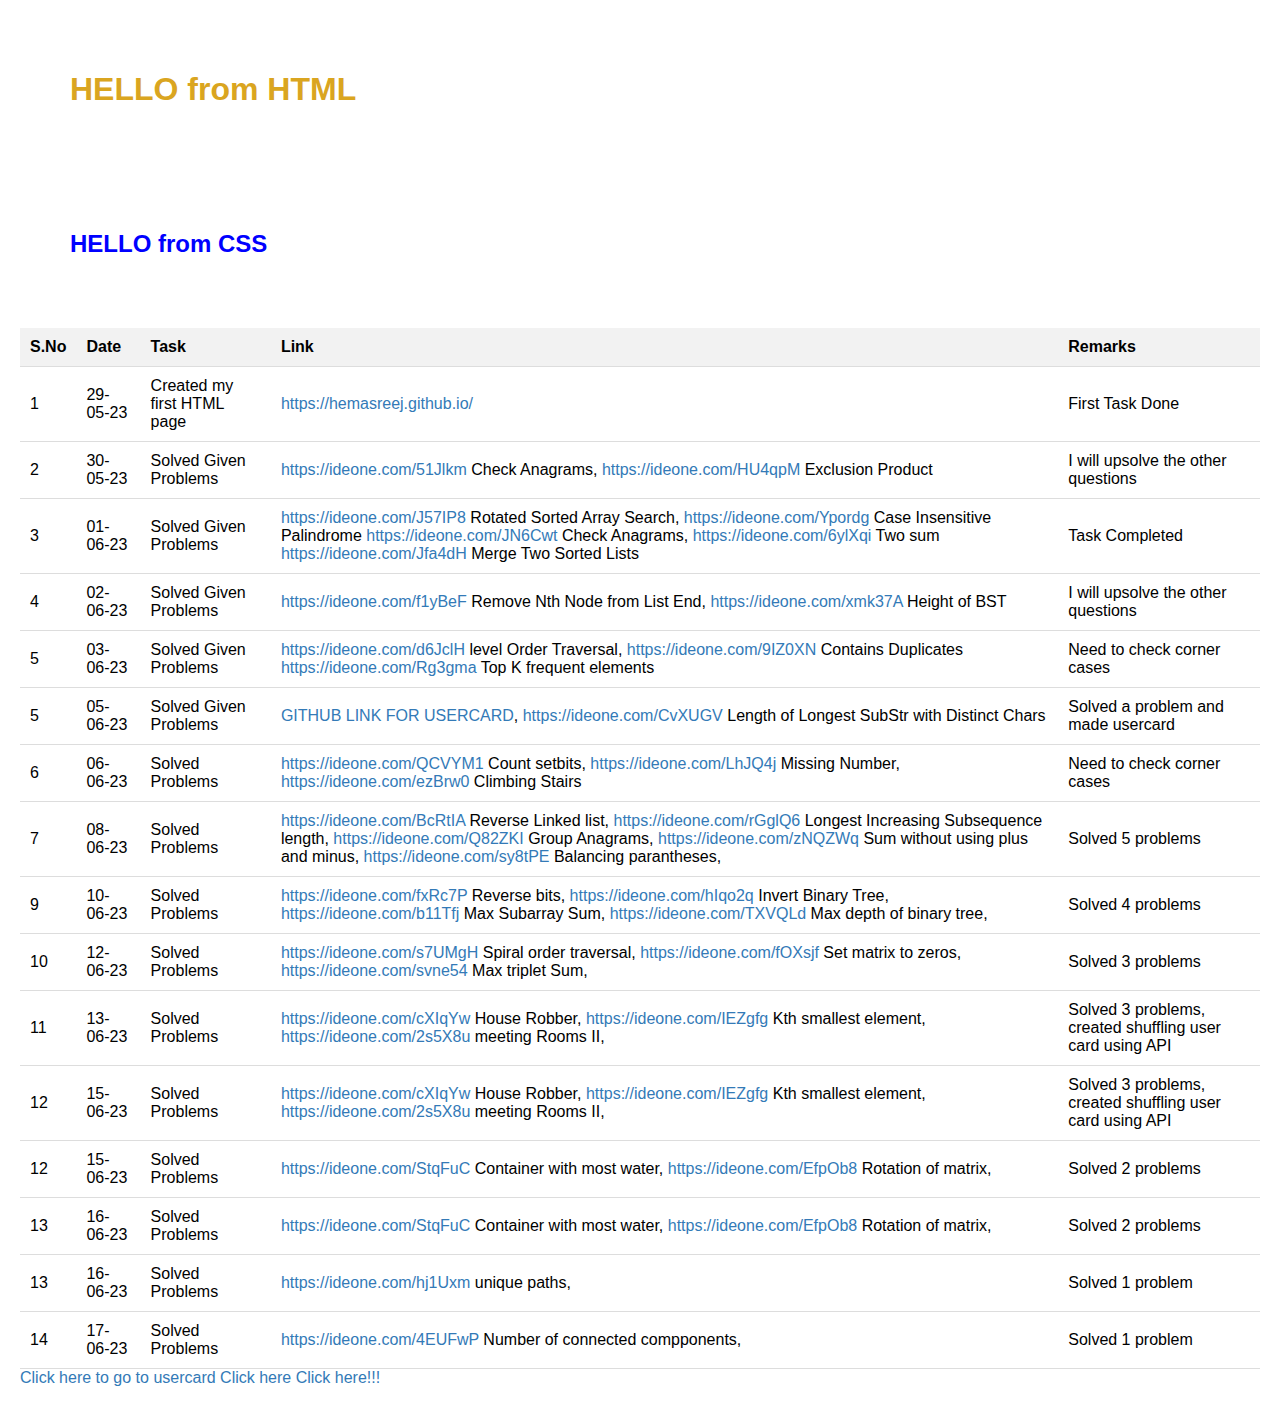
<file: index.html>
<!DOCTYPE html>
<html lang="en">
<head>
    <meta charset="UTF-8">
    <meta http-equiv="X-UA-Compatible" content="IE=edge">
    <meta name="viewport" content="width=device-width, initial-scale=1.0">
    <link rel="stylesheet" href="site.css">
    <link rel="stylesheet" href="usercard.css">
    <link rel="stylesheet" href="usercard2.css">
    <title>Document</title>
</head>
<body>
    <h1>HELLO from HTML</h1>
    <h2>HELLO from CSS</h2>
    <script src="site.js"></script>
    <table>
        <thead>
            <tr>
                <th>S.No</th>
                <th>Date</th>
                <th>Task</th>
                <th>Link</th>
                <th>Remarks</th>
            </tr>
        </thead>
        <tbody>
            <tr>
                <td>1</td>
                <td>29-05-23</td>
                <td>Created my first HTML page</td>
                <td><a href="https://hemasreej.github.io/">https://hemasreej.github.io/</a></td>
                <td>First Task Done</td>
            </tr>
        </tbody>
        <tbody>
            <tr>
                <td>2</td>
                <td>30-05-23</td>
                <td>Solved Given Problems</td>
                <td>
                    <a href="https://ideone.com/51Jlkm">https://ideone.com/51Jlkm</a> Check Anagrams,
                    <a href="https://ideone.com/HU4qpM">https://ideone.com/HU4qpM</a> Exclusion Product
                </td>
                <td>I will upsolve the other questions</td>
            </tr>
        </tbody>
        <tbody>
            <tr>
                <td>3</td>
                <td>01-06-23</td>
                <td>Solved Given Problems</td>
                <td>
                    <a href="https://ideone.com/J57IP8">https://ideone.com/J57IP8</a> Rotated Sorted Array Search,
                    <a href="https://ideone.com/Ypordg">https://ideone.com/Ypordg</a> Case Insensitive Palindrome
                
                    <a href="https://ideone.com/JN6Cwt">https://ideone.com/JN6Cwt</a> Check Anagrams,
                    <a href="https://ideone.com/6ylXqi">https://ideone.com/6ylXqi</a> Two sum
                    <a href="https://ideone.com/Jfa4dH">https://ideone.com/Jfa4dH</a> Merge Two Sorted Lists
                </td>
                <td>Task Completed</td>
            </tr>
        </tbody>
        <tbody>
            <tr>
                <td>4</td>
                <td>02-06-23</td>
                <td>Solved Given Problems</td>
                <td>
                    <a href="https://ideone.com/f1yBeF">https://ideone.com/f1yBeF</a> Remove Nth Node from List End,
                    <a href="https://ideone.com/xmk37A">https://ideone.com/xmk37A</a> Height of BST
                </td>
                <td>I will upsolve the other questions</td>
            </tr>
        </tbody>
        <tbody>
            <tr>
                <td>5</td>
                <td>03-06-23</td>
                <td>Solved Given Problems</td>
                <td>
                    <a href="https://ideone.com/d6JclH">https://ideone.com/d6JclH</a> level Order Traversal,
                    <a href="https://ideone.com/9IZ0XN">https://ideone.com/9IZ0XN</a> Contains Duplicates
                    <a href="https://ideone.com/Rg3gma">https://ideone.com/Rg3gma</a> Top K frequent elements
                </td>
                <td>Need to check corner cases</td>
            </tr>
        </tbody>
        <tbody>
            <tr>
                <td>5</td>
                <td>05-06-23</td>
                <td>Solved Given Problems</td>
                <td>
                    <a href="hemasreej.github.io">GITHUB LINK FOR USERCARD</a>,
                    <a href="https://ideone.com/CvXUGV">https://ideone.com/CvXUGV</a> Length of Longest SubStr with Distinct Chars
                </td>
                <td>Solved a problem and made usercard</td>
            </tr>
        </tbody>
        <tbody>
            <tr>
                <td>6</td>
                <td>06-06-23</td>
                <td>Solved Problems</td>
                <td>
                    <a href="https://ideone.com/QCVYM1">https://ideone.com/QCVYM1</a> Count setbits,
                    <a href="https://ideone.com/LhJQ4j">https://ideone.com/LhJQ4j</a> Missing Number,
                    <a href="https://ideone.com/ezBrw0">https://ideone.com/ezBrw0</a> Climbing Stairs
                </td>
                <td>Need to check corner cases</td>
            </tr>
        </tbody>
        <tbody>
            <tr>
                <td>7</td>
                <td>08-06-23</td>
                <td>Solved Problems</td>
                <td>
                    <a href="https://ideone.com/BcRtIA">https://ideone.com/BcRtIA</a> Reverse Linked list,
                    <a href="https://ideone.com/rGglQ6">https://ideone.com/rGglQ6</a> Longest  Increasing Subsequence length,
                    <a href="https://ideone.com/Q82ZKI">https://ideone.com/Q82ZKI</a> Group Anagrams,
                    <a href="https://ideone.com/zNQZWq">https://ideone.com/zNQZWq</a> Sum without using plus and minus,
                    <a href="https://ideone.com/sy8tPE">https://ideone.com/sy8tPE</a> Balancing parantheses,
                    
                </td>
                <td>Solved 5 problems</td>
            </tr>
        </tbody>
        <tbody>
            <tr>
                <td>9</td>
                <td>10-06-23</td>
                <td>Solved Problems</td>
                <td>
                    <a href="https://ideone.com/fxRc7P">https://ideone.com/fxRc7P</a> Reverse bits,
                    <a href="https://ideone.com/hIqo2q">https://ideone.com/hIqo2q</a> Invert Binary Tree,
                    <a href="https://ideone.com/b11Tfj">https://ideone.com/b11Tfj</a> Max Subarray Sum,
                    <a href="https://ideone.com/TXVQLd">https://ideone.com/TXVQLd</a> Max depth of binary tree,
                    <!-- <a href="https://ideone.com/sy8tPE">https://ideone.com/sy8tPE</a> Balancing parantheses, -->
                    
                </td>
                <td>Solved 4 problems</td>
            </tr>
        </tbody>
        <tbody>
            <tr>
                <td>10</td>
                <td>12-06-23</td>
                <td>Solved Problems</td>
                <td>
                    <a href="https://ideone.com/s7UMgH">https://ideone.com/s7UMgH</a> Spiral order traversal,
                    <a href="https://ideone.com/fOXsjf">https://ideone.com/fOXsjf</a> Set matrix to zeros,
                    <a href="https://ideone.com/svne54">https://ideone.com/svne54</a> Max triplet Sum,
                    <!-- <a href="https://ideone.com/TXVQLd">https://ideone.com/TXVQLd</a> Max depth of binary tree, -->
                    <!-- <a href="https://ideone.com/sy8tPE">https://ideone.com/sy8tPE</a> Balancing parantheses, -->
                    
                </td>
                <td>Solved 3 problems</td>
            </tr>
        </tbody>
        <tbody>
            <tr>
                <td>11</td>
                <td>13-06-23</td>
                <td>Solved Problems</td>
                <td>
                    <a href="https://ideone.com/cXIqYw">https://ideone.com/cXIqYw</a> House Robber,
                    <a href="https://ideone.com/IEZgfg">https://ideone.com/IEZgfg</a> Kth smallest element,
                    <a href="https://ideone.com/2s5X8u">https://ideone.com/2s5X8u</a> meeting Rooms II,
                    <!-- <a href="https://ideone.com/TXVQLd">https://ideone.com/TXVQLd</a> Max depth of binary tree, -->
                    <!-- <a href="https://ideone.com/sy8tPE">https://ideone.com/sy8tPE</a> Balancing parantheses, -->
                    
                </td>
                <td>Solved 3 problems, created shuffling user card using API</td>
            </tr>
        </tbody>
        <tbody>
            <tr>
                <td>12</td>
                <td>15-06-23</td>
                <td>Solved Problems</td>
                <td>
                    <a href="https://ideone.com/cXIqYw">https://ideone.com/cXIqYw</a> House Robber,
                    <a href="https://ideone.com/IEZgfg">https://ideone.com/IEZgfg</a> Kth smallest element,
                    <a href="https://ideone.com/2s5X8u">https://ideone.com/2s5X8u</a> meeting Rooms II,
                    <!-- <a href="https://ideone.com/TXVQLd">https://ideone.com/TXVQLd</a> Max depth of binary tree, -->
                    <!-- <a href="https://ideone.com/sy8tPE">https://ideone.com/sy8tPE</a> Balancing parantheses, -->
                    
                </td>
                <td>Solved 3 problems, created shuffling user card using API</td>
            </tr>
        </tbody>
        <tbody>
            <tr>
                <td>12</td>
                <td>15-06-23</td>
                <td>Solved Problems</td>
                <td>
                    <a href="https://ideone.com/StqFuC">https://ideone.com/StqFuC</a> Container with most water,
                    <a href="https://ideone.com/EfpOb8">https://ideone.com/EfpOb8</a> Rotation of matrix,
                    <!-- <a href="https://ideone.com/2s5X8u">https://ideone.com/2s5X8u</a> meeting Rooms II, -->
                    <!-- <a href="https://ideone.com/TXVQLd">https://ideone.com/TXVQLd</a> Max depth of binary tree, -->
                    <!-- <a href="https://ideone.com/sy8tPE">https://ideone.com/sy8tPE</a> Balancing parantheses, -->
                    
                </td>
                <td>Solved 2 problems</td>
            </tr>
        </tbody>
        <tbody>
            <tr>
                <td>13</td>
                <td>16-06-23</td>
                <td>Solved Problems</td>
                <td>
                    <a href="https://ideone.com/StqFuC">https://ideone.com/StqFuC</a> Container with most water,
                    <a href="https://ideone.com/EfpOb8">https://ideone.com/EfpOb8</a> Rotation of matrix,
                    <!-- <a href="https://ideone.com/2s5X8u">https://ideone.com/2s5X8u</a> meeting Rooms II, -->
                    <!-- <a href="https://ideone.com/TXVQLd">https://ideone.com/TXVQLd</a> Max depth of binary tree, -->
                    <!-- <a href="https://ideone.com/sy8tPE">https://ideone.com/sy8tPE</a> Balancing parantheses, -->
                    
                </td>
                <td>Solved 2 problems</td>
            </tr>
        </tbody>
        <tbody>
            <tr>
                <td>13</td>
                <td>16-06-23</td>
                <td>Solved Problems</td>
                <td>
                    <a href="https://ideone.com/hj1Uxm">https://ideone.com/hj1Uxm</a> unique paths,
                    <!-- <a href="https://ideone.com/EfpOb8">https://ideone.com/EfpOb8</a> Rotation of matrix, -->
                    <!-- <a href="https://ideone.com/2s5X8u">https://ideone.com/2s5X8u</a> meeting Rooms II, -->
                    <!-- <a href="https://ideone.com/TXVQLd">https://ideone.com/TXVQLd</a> Max depth of binary tree, -->
                    <!-- <a href="https://ideone.com/sy8tPE">https://ideone.com/sy8tPE</a> Balancing parantheses, -->
                    
                </td>
                <td>Solved 1 problem</td>
            </tr>
        </tbody>
        <tbody>
            <tr>
                <td>14</td>
                <td>17-06-23</td>
                <td>Solved Problems</td>
                <td>
                    <a href="https://ideone.com/4EUFwP">https://ideone.com/4EUFwP</a> Number of connected compponents,
                    <!-- <a href="https://ideone.com/EfpOb8">https://ideone.com/EfpOb8</a> Rotation of matrix, -->
                    <!-- <a href="https://ideone.com/2s5X8u">https://ideone.com/2s5X8u</a> meeting Rooms II, -->
                    <!-- <a href="https://ideone.com/TXVQLd">https://ideone.com/TXVQLd</a> Max depth of binary tree, -->
                    <!-- <a href="https://ideone.com/sy8tPE">https://ideone.com/sy8tPE</a> Balancing parantheses, -->
                    
                </td>
                <td>Solved 1 problem</td>
            </tr>
        </tbody>
    </table>
    <a href="usercard.html">Click here to go to usercard</a>
    <a href="usercard2.html">Click here</a>
    <a href = "usercard3.html">Click here!!!</a>
</body>
</html>
</file>
<file: site.css>
h2 {
    color: blue;
    padding: 50px;
    box-shadow: 10px;
}
h1 {
    color: goldenrod;
    padding: 50px;
    box-shadow: 10px;

}
</file>
<file: usercard.css>
/* site.css */

/* Table Styling */
table {
    width: 100%;
    border-collapse: collapse;
  }
  
  th, td {
    padding: 8px;
    text-align: left;
    border-bottom: 1px solid #ddd;
  }
  
  tbody tr:hover {
    background-color: #f5f5f5;
  }
  
  /* Link Styling */
  a {
    color: #337ab7;
    text-decoration: none;
  }
  
  a:hover {
    text-decoration: underline;
  }
</file>
<file: usercard2.css>
body {
    font-family: Arial, sans-serif;
    margin: 20px;
}

table {
    width: 100%;
    border-collapse: collapse;
}

th, td {
    padding: 10px;
    text-align: left;
    border-bottom: 1px solid #ddd;
}

th {
    background-color: #f2f2f2;
}

.link-cell a {
    color: blue;
    text-decoration: underline;
}

.remarks-cell {
    font-style: italic;
}
</file>
